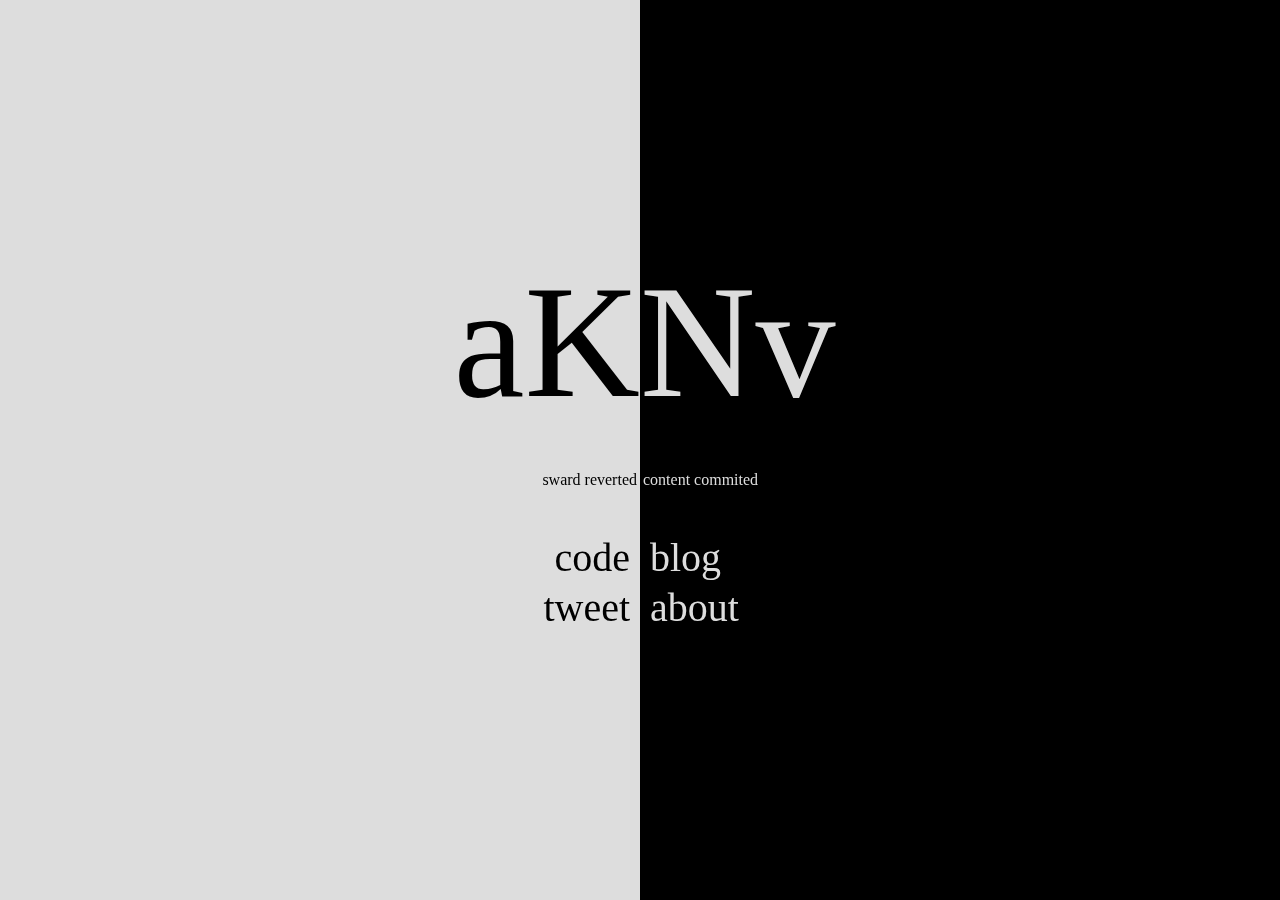
<file: index.html>
<!doctype html> 
<html xmlns="http://www.w3.org/1999/xhtml" xml:lang="en" lang="en-us"> 
<head> 
   <meta http-equiv="content-type" content="text/html; charset=utf-8" /> 
   <title>aKNv</title> 
   <link rel="stylesheet" href="css/reset.css" type="text/css" media="screen, projection" /> 
   <link rel="stylesheet" href="css/screen.css" type="text/css" media="screen, projection" /> 
   </style> 
</head> 
<body> 
  <div id="left_bg" class="bg"></div> 
  <div id="right_bg" class="bg"></div> 
  <div class="container"> 
    <div class="center"> 
      <div id="left" class="middle"> 
        aK
        <p> 
          sward reverted 
        </p> 
        <ul> 
          <li><a href="https://github.com/vipulnsward">code</a></li> 
          <li><a href="http://twitter.com/vipulnsward">tweet</a></li> 
        </ul> 
      </div> 
      <div id="right" class="middle"> 
        Nv
        <p> 
        content commited
        </p> 
        <ul> 
          <li><a href="https://aknv.wordpress.com">blog</a></li> 
          <li><a href="src/about.html">about</a></li> 
        </ul> 
      </div> 
    </div> 
  </div> 
</body> 
</html>
</file>
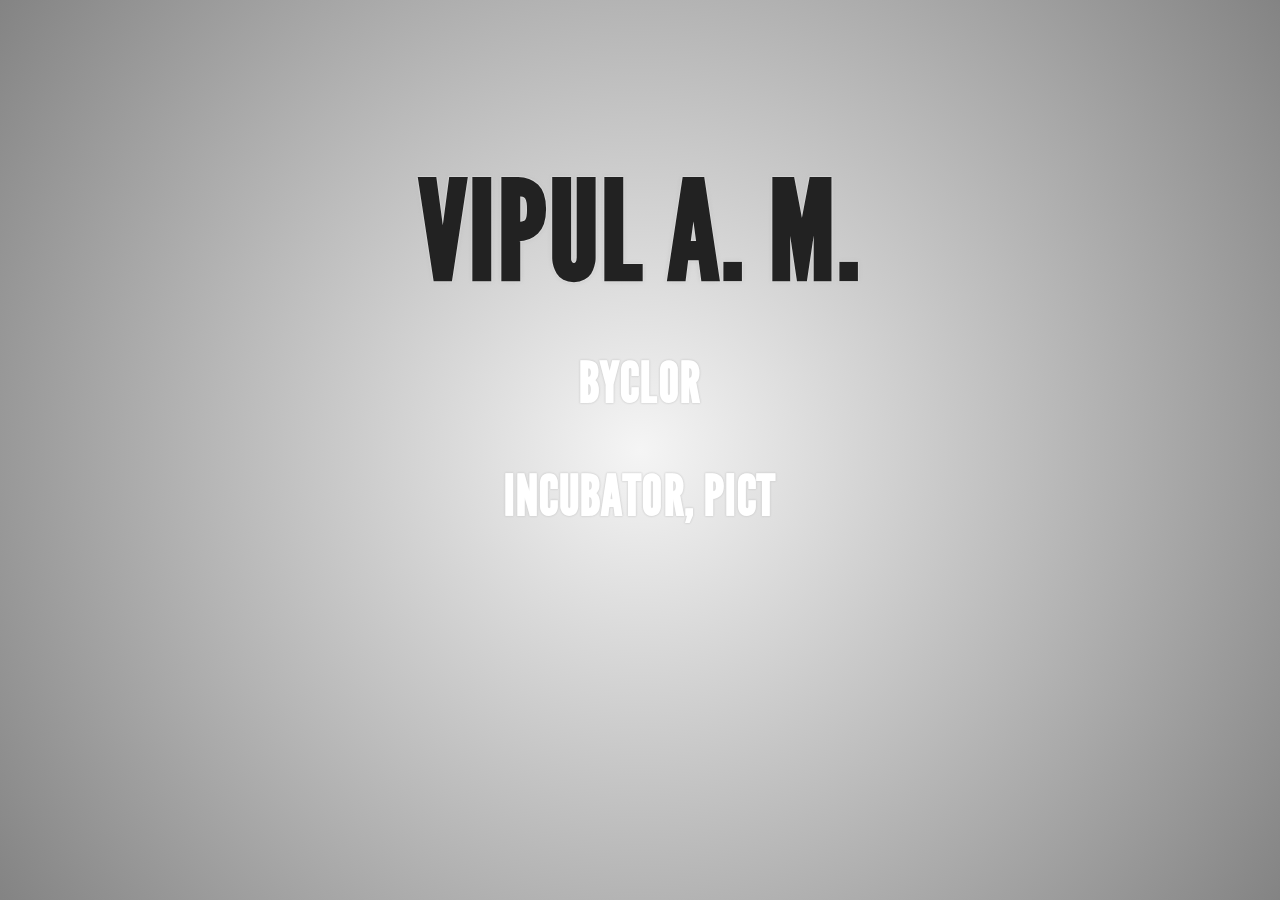
<file: slides/presentation.html>
<!doctype html> 
<html lang="en">
	
	<head>
		<meta charset="utf-8">
		
		<title>Eucalyptus | Openstack </title>
		
		<link href='http://fonts.googleapis.com/css?family=Crimson+Text:regular,600,bold' rel='stylesheet' type='text/css'>
		<link rel="stylesheet" href="css/custom.css">		
		<link rel="stylesheet" href="css/reset.css">
		<link rel="stylesheet" href="css/main.css">
	</head>
	
	<body>
		
		<!-- Any section element inside of this container is displayed as a slide -->
		<div id="main">

			<section>
			<br/><h1>Vipul A. M.</h1>
			<br/><h3 class="inverted">ByClor</h3>
			<br/><h3 class="inverted">Incubator, PICT</h3>	

			</section>
			
			<section>
				<h1>Eucalyptus</h1>
				<h3 class="inverted">The Private Cloud,And stuff.</h3>
				<img src="./euca_logo.jpg"/>

				<script>
					// Delicously hacky. Look away.
					var message = navigator.userAgent.match( /(iPhone|iPad|iPod|Android)/i ) ? 'Tap to navigate' : 'Navigate via keyboard';
					document.write( '<p style="color: rgba(0,0,0,0.1); text-shadow: none;">('+message+')</p>' );
				</script>
			</section>
	
<section>				
			<section>
                                <h2>Cloud</h2>
                                <blockquote><p>Cloud Computing is a computing model, where resources such as computing power, storage, network and software are abstracted and provided as services on the Internet in a remotely accessible fashion. Billing models for these services are generally similar to the ones adopted for public utilities. On-demand availability, ease of provisioning, dynamic and virtually infinite scalability are some of the key attributes of Cloud Computing.</p></blockquote>
                        </section>
			
			<section>
                                <h2>Broad Categories</h2>
                                 <p><br/>
                                <ul><h3 class="inverted">
				<li>Infrastructure As A Services (IAAS)</li>
				<li>Platform As A Service (PAAS)</li>
				<li>Software As A Service (SAAS)</li>
				</h3></ul>
				</p>
                        </section>


			<section>
                                <h2>The Cloud Party</h2>
                                <img src="logo/engine.jpg" height=100 width=100> <img src="logo/gae.png" height="150" widht=200>

				<br/><img src="logo/heroku.png" >
				<br/><img src="logo/sales.jpg" height=100 width=100> <img src="logo/openstack.jpg" height=100 width=100>	
                                
                        </section>


</section>


			<section>
                                <h2>Enter Eucalyptus</h2>
                                <img src="euca_logo.jpg">
				<blockquote>
				<p>
                                Eucalyptus is a software available under GPL that helps in creating and managing a private or even a publicly accessible cloud. It provides an EC2 compatible cloud computing platform and S3 compatible cloud storage platform. 
				</p></blockquote>
                        </section>

<section>

                        <section>
                                <h2>Eucalyptus Components<br/> (UEC based)</h2>
                                <p>
				<br/>	
                                 <ol>
                                        <li>Node Controller(NC)</li>
                                        <li>Cluster Controller(CC)</li>
                                        <li>Walrus Storage Controller(WS3)</li>
                                        <li>Storage Controller(SC)</li>
                                        <li>Cloud Controller(CLC)</li>

                                </ol>

				</p>
                        </section>


                        <section>
                                <h2>Node Controller</h2>
                                <p>
                                <blockquote>A UEC node is a VT enabled server capable of running KVM as the hypervisor.Node Controller runs on each node and controls the life cycle of instances running on the node. The NC interacts with the OS and the hypervisor running on the node on one side and the CC on the other side.</blockquote>
				<h3>Fuctions: </h3>
				<ol><li>Collection of data related to the resource availability and utilization on the Node and reporting the data to CC</li>
				<li>Instance life cycle management</li>
				</ol>
				</p>
                        </section>

			 <section>
                                <h2>Cluster Controller</h2>
                                <p>
				<blockquote>CC manages one or more Node Controllers and deploys/manages instances on them. CC also manages the networking for the instances running on the Nodes under certain types of networking modes of Eucalyptus. </blockquote>
                                
<ol>
<li>To receive requests from CLC to deploy instances</li>
<li>To decide which NCs to use for deploying the instances on</li>
<li>To control the virtual network available to the instances</li>
<li>To collect information about the NCs registered with it and report  it to the CLC</li>
</ol>
				</p>
                        </section>
			
			 <section>
                                <h2>Walrus Storage Controller</h2>
                        <p><blockquote>WS3 provides a persistent simple storage service using REST and SOAP  APIs compatible with S3 APIs.</blockquote></p>
<ol>
<li>Storing the  machine images</li>
<li>Storing snapshots</li>
<li>Storing and serving files  using S3 API</li>
</ol>
			</section>

			
			 <section>
                                <h2>Storage Controller</h2>
                                <p>
                                <blockquote>SC provides persistent block storage for use by the instances.</blockquote> 
<ol>
<li>Creation of persistent EBS devices</li>
<li>Providing the block storage over AoE or iSCSI protocol to the  instances</li>
<li>Allowing creation of snapshots of volumes.</li>
</ol> 
                                </p>
                        </section>
			
			 <section>
                                <h2>Cloud Controller</h2>
                                <p>
                                <blockquote>The Cloud Controller (CLC) is the front end to the entire cloud infrastructure. CLC provides an EC2/S3 compliant web services interface  to the client tools on one side and interacts with the rest of the  components of the Eucalyptus infrastructure on the other side</blockquote>
<ol>
<li>Monitor the availability of resources on various components of the  cloud infrastructure</li>
<li>Resource arbitration &#8211; Deciding which clusters will be used for  provisioning the instances</li>
<li>Monitoring the running instances</li>
</ol>
				</p>
                        </section>

                        <section>
                                <h2>Architecture Overview</h2>
                        	<img src=eucalyptus_cloud.png>
			</section>



</section>

<section>

			 <section>
                                <h2>Lets Boot Up!</h2>
                        	<img src="uecsetup.png" width=700>
			</section>
				
				
                         <section>
                                <h2 >Caution!</h2>
                                <p>
                                    What you are about to do is always unstable<br/><br/>
				    So don't be disheartened after repeated tries<br/> <br/>We got it running after banging my head for days
                                </p>
                        </section>

	
                         <section>
                                <h2>What you'll need</h2>
					<table style="border-collapse:collapse;padding:2px;" border="1">
<tbody>
<tr>
<th rowspan="2">Hardware</th>
<th colspan="2">Server</th>
<th colspan="2">Node</th>
</tr>
<tr>
<th>Minimum</th>
<th>Suggested</th>
<th>Minimum</th>
<th>Suggested</th>
</tr>
<tr>
<td style="padding:.5em;">CPU</td>
<td style="padding:.5em;">1GHz</td>
<td style="padding:.5em;">2 x 2GHz</td>
<td style="padding:.5em;">VT extensions</td>
<td style="padding:.5em;">VT, 64Bit, Multicore</td>
</tr>
<tr>
<td style="padding:.5em;">Memory</td>
<td style="padding:.5em;">1 GiB</td>
<td style="padding:.5em;">2 GiB</td>
<td style="padding:.5em;">1 GiB</td>
<td style="padding:.5em;">4 GiB</td>
</tr>
<tr>
<td style="padding:.5em;">Disk</td>
<td style="padding:.5em;">5400rpm IDE</td>
<td style="padding:.5em;">7200rpm SATA</td>
<td style="padding:.5em;">5400rpm IDE</td>
<td style="padding:.5em;">7200rpm SATA or SCSI</td>
</tr>
<tr>
<td style="padding:.5em;">Disk Space</td>
<td style="padding:.5em;">40GB</td>
<td style="padding:.5em;">200GB</td>
<td style="padding:.5em;">40GB</td>
<td style="padding:.5em;">100GB</td>
</tr>
<tr>
<td style="padding:.5em;">Networking</td>
<td style="padding:.5em;">100Mbps</td>
<td style="padding:.5em;">1000Mbps</td>
<td style="padding:.5em;">100Mbps</td>
<td style="padding:.5em;">1000Mbps</td>
</tr>
</tbody>
</table>
                        </section>

                        <section>
                                <h2>Step One {Front End}</h2>
                                <ol>
                      		 <li>Install Ubuntu Server</li>
			         <li>Update<br/><code class="postCode">sudo apt-get update /
				 sudo apt-get dist-upgrade</code></li>
				 <li>Install Packages<br/><code class="postCode">sudo apt-get install eucalyptus-cloud eucalyptus-cc <br/><br/> eucalyptus-walrus eucalyptus-sc</code></li>
				<li>Answer Debconf with postfix delivery{<i>Internet</i>}, Cluster Name,Public IP Address Range<br/><code class="postCode">Eg: 192.168.1.200-192.168.1.249</code> </li>	
                                </ol>
                        </section>

                        <section>
                                <h2>Step Two{NC}</h2>
<ol>
<li>Install Ubuntu Server</li>
<li>Update<br/><code class="postCode">sudo apt-get update /
                                 sudo apt-get dist-upgrade</code></li>
<li>Install Eucalyptus NC<br/><code class="postCode">sudo apt-get install eucalyptus-nc</code></li>
<li>Create Bridge{Code Next Slide}</li>
<li>Configure eucalyptus.conf with name of bridge{CNS}</li>
</ol>                        	
			</section>

                        <section>
                                <h2>Bridging</h2>
                        
<ol>
<li class="postCode">interface=eth0<br/>
bridge=br0<br/>
sudo sed -i "s/^iface $interface inet \(.*\)$/iface $interface inet manual\n\nauto br0\niface $bridge inet \1/" /etc/network/interfaces
<br/>sudo tee -a /etc/network/interfaces &lt;&lt;EOF
        bridge_ports $interface
        bridge_fd 9
        bridge_hello 2
        bridge_maxage 12
        bridge_stp off
EOF<br/>
sudo /etc/init.d/networking restart</li>
</ol>
			</section>


                        <section>
                                <h2>Bridging</h2>
                                <p class="postCode">
                                sudo sed -i "s/^VNET_BRIDGE=.*$/VNET_BRIDGE=$bridge/" /etc/eucalyptus/eucalyptus.conf
<br/>sudo /etc/init.d/eucalyptus-nc restart
				
				</p>
                        </section>


                        <section>
                                <h2>Authorize</h2>
<ol>
<li>Set Eucalyptus Password</li>
<li>Exchange keys<br/><code class="postCode">sudo -u eucalyptus ssh-copy-id -i ~eucalyptus/.ssh/id_rsa.pub eucalyptus@<IP_OF_NODE></code></li>
<li>Delete Eucalyptus Password {Optional}</li>

</ol>                        


			</section>

                        <section>
                               <h2>Publish {Services}</h2>
                                <p class="postCode">
                                sudo start eucalyptus-walrus-publication<br/>
				sudo start eucalyptus-cc-publication</br>
				sudo start eucalyptus-nc-publication<br/>
				sudo start eucalyptus-sc-publication
				</p><br/>
				<p>Start Listener on Cloud/Cluster</p>
				<br/><p class="postCode">sudo start uec-component-listener</p>	
                        </section>

                        <section>
                                <h2>Verify Registration</h2>
                                <p class="postCode">
                                cat /var/log/eucalyptus/registration.log /
2010-04-08 15:46:36-05:00 | 24243 -&gt; Calling node cluster1 node 10.1.1.75
2010-04-08 15:46:36-05:00 | 24243 -&gt; euca_conf --register-nodes returned 0
2010-04-08 15:48:47-05:00 | 25858 -&gt; Calling walrus Walrus 10.1.1.71
2010-04-08 15:48:51-05:00 | 25858 -&gt; euca_conf --register-walrus returned 0
2010-04-08 15:49:04-05:00 | 26237 -&gt; Calling cluster cluster1 10.1.1.71
2010-04-08 15:49:08-05:00 | 26237 -&gt; euca_conf --register-cluster returned 0
2010-04-08 15:49:17-05:00 | 26644 -&gt; Calling storage cluster1 storage 10.1.1.71
2010-04-08 15:49:18-05:00 | 26644 -&gt; euca_conf --register-sc returned 0
				</p>
                        </section>

                        <section>
                                <h2>Obtain Credentials</h2>
                                <p>
<ul>
<li>https://&lt;cloud-controller-ip-address&gt;:8443/</li>
<li>Download Credentials</li>
<li>Save them to ~/.euca</li>
<li>Install euca2ools</li><br/><code class="postCode">sudo apt-get install euca2tools</code> <br/>
<li>Source eucarc</li>
</ul>
                                </p>
                        </section>


                        <section>
                                <h2>Verify Acess</h2>
                                <p class="postCode">
                                . ~/.euca/eucarc <br/>
euca-describe-availability-zones verbose <br/>
AVAILABILITYZONE   myowncloud                 192.168.1.1<br/>
AVAILABILITYZONE   |- vm types                free / max   cpu   ram  disk <br/>
AVAILABILITYZONE   |- m1.small                0004 / 0004   1    192     2<br/>
AVAILABILITYZONE   |- c1.medium               0004 / 0004   1    256     5<br/>
AVAILABILITYZONE   |- m1.large                0002 / 0002   2    512    10<br/>
AVAILABILITYZONE   |- m1.xlarge               0002 / 0002   2   1024    20<br/>
AVAILABILITYZONE   |- c1.xlarge               0001 / 0001   4   2048    20<br/>
				</p>
                        </section>

                        <section>
                                <h2>Install Images</h2>
                                <p>
                                If you were able to see some free resources, Go Party!<br/>You're Cloud is up and running.
				<br/>Browse to the Web-Dashboard and install images from the store 
				</p>
                        </section>

                        <section>
                                <h2>Run it!</h2>
                        
<ol>
<li>Create Key-Pair <br/><code class="postCode">if [ ! -e ~/.euca/mykey.priv ]; then
    mkdir -p -m 700 ~/.euca
    touch ~/.euca/mykey.priv
    chmod 0600 ~/.euca/mykey.priv
    euca-add-keypair mykey &gt; ~/.euca/mykey.priv
fi  </code></li>
<li>Allow Access to port <br/> <code class="postCode">euca-authorize default -P tcp -p 22 -s 0.0.0.0/0</code></li>
</ol>

			</section>

                        <section>
                                <h2>Create Instance</h2>
                        
<ol>
<li>Create an instance<br/><code class="postCode">euca-run-instances $EMI -k mykey -t m1.small</code></li>
<li><code class="postCode">watch -n5 euca-describe-instances</code></li>
<li>SSH using your key.</li>
<li>Terminate at will</li>
</ol>

			</section>

</section>

<section>


                        <section>
                                <h2>Open Stack it</h2>
                                <p>
                                UEC Highly unstable! <br/>
				Let's Cloud Live.
				</p>
                        </section>
	
			
	
			  <section>
                                <h2>OpenStack</h2>
                                <p>
                                <img src="nova.png">
				</p>
                        </section>


			<section>
			<h2>Let's Play</h2>
			</section>






</section>


			<!--section>
				<h2></h2>
				<p>
					This requires a browser with support for CSS3 3D transforms, such as Mobile Safari.
				</p>
			</section-->
			
				
			
			
			<section>
				<h1>THE END</h1>
				<h3 class="inverted">Vipul A. M. <h3><br/><h3 class="inverted">vipul dot byclor dot org</h3>
			</section>
			
		</div>
		
		<script src="js/slideshow.js"></script>
		
		
	</body>
</html>
</file>
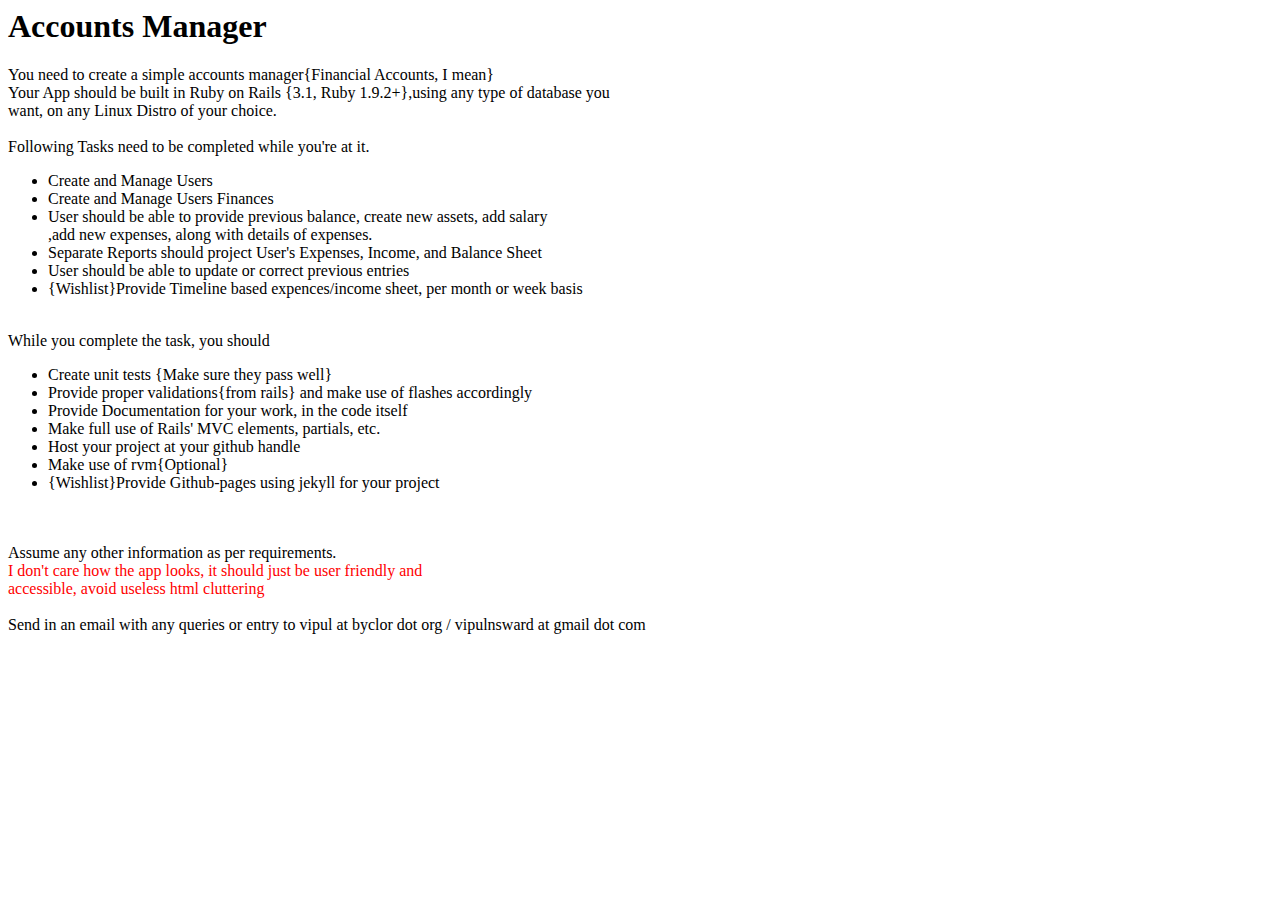
<file: src/todo.html>
<head><title>ToDo</title><head>
<body>
<h1>Accounts Manager</h1>
You need to create a simple accounts manager{Financial Accounts, I mean}<br/>
Your App should be built in Ruby on Rails {3.1, Ruby 1.9.2+},using any type of database you <br/>
want, on any Linux Distro of your choice.<br/>

<br/>
Following Tasks need to be completed while you're at it.

<ul>
  <li>Create and Manage Users</li>
  <li>Create and Manage Users Finances</li>
  <li>User should be able to provide previous balance, create new assets, add salary<br/>
    ,add new expenses, along with details of expenses.</li>
  <li>Separate Reports should project User's Expenses, Income, and Balance Sheet</li>
  <li>User should be able to update or correct previous entries</li>
  <li>{Wishlist}Provide Timeline based expences/income sheet, per month or week basis</li>
</ul>

<br/>

While you complete the task, you should
<br/>

<ul>
  <li>Create unit tests {Make sure they pass well}</li>
  <li>Provide proper validations{from rails} and make use of flashes accordingly</li>
  <li>Provide Documentation for your work, in the code itself</li>
  <li>Make full use of Rails' MVC elements, partials, etc.</li>
  <li>Host your project at your github handle</li>
  <li>Make use of rvm{Optional}</li>
  <li>{Wishlist}Provide Github-pages using jekyll for your project</li>
</ul>
<br/> <br/> Assume any other information as per requirements.<br/>
<font color=red>I don't care how the app looks, it should just be user friendly and<br/>
accessible, avoid useless html cluttering</font><br/><br/> Send in an email
with any queries or entry to vipul at byclor dot org / vipulnsward at
gmail dot com <br/>
</body>
</file>
<file: css/screen.css>
#left {
  background: #ddd;
  color: #000;
  text-align: right;
  float: left;
}

#right {
  background: #000;
  color: #ddd;
  left: 50%;
  text-align: left;
  float: right;
}

#left_bg {
  background: #ddd;
  color: #000;
}

#right_bg {
  left: 50%;
  background: #000;
  color: #ddd;
}

.bg {
  width: 50%;
  position: absolute;
  height: 100%;
}
.middle {
  width: 50%;
  font-size: 10em;
  font-family: Georgia, Times, sans-serif;
}

p {
  font-size: 10%;
  font-family: Verdana, serif;
  margin-top: 50px;
  margin-left: 3px;
  margin-right: 3px;
}

ul {
  font-size: 25%;
  font-family: Verdana, serif;
  margin-top: 50px;
}

ul li {
  margin: 10px;
}
.container {
  top: 0; 
  left: 0; 
  width: 100%; 
  height: 100%;
  position: fixed; 
  display: table;
}

.center {
  text-align:center; 
  display: table-cell; 
  vertical-align: middle;
}

a {
text-decoration: none;
color: inherit;
}

a:visited {
color: inherit;
}

a:hover {
color: #8b0000;
}
</file>
<file: slides/css/custom.css>
blockquote {
  font: 14px/20px italic Times, serif;
  padding-left: 70px;
  padding-top: 18px;
  padding-bottom: 18px;
  padding-right: 10px;
  background-color: #dadada;
  border-top: 1px solid #ccc;
  border-bottom: 1px solid #ccc;
  margin: 5px;
  background-image: url("../openquote4.gif");
  background-position: middle left;
  background-repeat: no-repeat;
  text-indent: 23px;
}

.postCode{
	background:lightyellow none repeat scroll 0 0;
    	border:1px inset orange;
    	margin:10px;
	overflow:auto;
	padding:6px;
	text-align:left;
}
</file>
<file: slides/css/main.css>
/**
 * @author Hakim El Hattab
 */


/*********************************************
 * FONT-FACE DEFINITIONS
 *********************************************/

@font-face {
	font-family: 'League Gothic';
	src: url('../assets/fonts/leaguegothic/league_gothic-webfont.ttf') format('truetype');
	font-weight: normal;
	font-style: normal;
}


/*********************************************
 * GLOBAL STYLES
 *********************************************/

html, body {
	padding: 0;
	margin: 0;
	overflow: hidden;
	
	font-family: 'Crimson Text', Times, 'Times New Roman', serif;
	font-size: 36px;
	
	background: #fff;
	color: #222;
	
	width: 100%;
	height: 100%;
	
	background-image: -webkit-gradient(
		radial, 
		50% 50%, 0, 
		50% 50%, 1000, 
		from(rgba(245,245,245,1.0)), 
		to(rgba(100,100,100,1.0))
	);

	background-image: -moz-radial-gradient(
		50% 50% 90deg,
		rgba(245,245,245,1.0) 0%, 
		rgba(100,100,100,1.0) 100%
	);
	
}


/*********************************************
 * HEADERS
 *********************************************/
h1, h2, h3, h4 {
	margin: 0 0 20px 0;
	font-family: 'League Gothic', Arial, Helvetica, sans-serif;
	line-height: 0.9em;
	letter-spacing: 0.02em;
	text-transform: uppercase;
	color: #222;
	text-shadow: 0px 0px 2px #fff, 0px 0px 4px #bbb;
}

h1 { font-size: 136px; 	}
h2 { font-size: 76px;	}
h3 { font-size: 56px;	}
h4 { font-size: 36px;	}

h1.inverted,
h2.inverted,
h3.inverted,
h4.inverted {
	color: #fff;
	text-shadow: 0px 0px 2px #fff, 0px 0px 2px #888;
}


/*********************************************
 * SLIDES
 *********************************************/
#main {
	position: absolute;
	width: 800px;
	height: 600px;
	
	left: 50%;
	top: 50%;
	margin-left: -400px;
	margin-top: -320px;
	
	text-align: center;
	
	-webkit-perspective: 600px;
 	-webkit-perspective-origin: 50% 25%;
}

#main>section,
#main>section>section {
	display: none;
	
	position: absolute;
	width: 100%;
	min-height: 600px;
	
	-webkit-transform-style: preserve-3d;
	
	-webkit-transition: all 800ms cubic-bezier(0.260, 0.860, 0.440, 0.985); 
	   -moz-transition: all 800ms cubic-bezier(0.260, 0.860, 0.440, 0.985); 
	     -o-transition: all 800ms cubic-bezier(0.260, 0.860, 0.440, 0.985); 
	        transition: all 800ms cubic-bezier(0.260, 0.860, 0.440, 0.985);
}

#main section.past {
	display: block;
	opacity: 0;
	
	-webkit-transform: 	translate3d(-100%, 0, 0) 
						rotateY(-90deg) 
						translate3d(-100%, 0, 0);
}

#main section.present {
	display: block;
}

#main section.future {
	display: block;
	opacity: 0;
	
	-webkit-transform: 	translate3d(100%, 0, 0) 
						rotateY(90deg) 
						translate3d(100%, 0, 0);
}

#main section>section.past {
	display: block;
	opacity: 0;
	
	-webkit-transform: 	translate3d(0, -50%, 0) 
						rotateX(70deg) 
						translate3d(0, -50%, 0);
}
#main section>section.future {
	display: block;
	opacity: 0;
	
	-webkit-transform: 	translate3d(0, 50%, 0) 
						rotateX(-70deg) 
						translate3d(0, 50%, 0);
}


/*********************************************
 * DEFAULT ELEMENT STYLES
 *********************************************/

#main>section {
	line-height: 1.2em;
	text-shadow: 0px 0px 2px #fff, 0px 0px 4px #bbb;
	font-weight: 600;
}

ol {
	list-style: decimal;
	list-style-position: inside;
}

li, p {
	margin-bottom: 10px;
}

a:not(.image) {
	color: #1b6263;
	text-decoration: none;
	border-bottom: 1px dashed rgba(0,0,0,0.3);
	padding: 1px 3px;
}
	
	a:not(.image):hover {
		color: #fff;
		background: #2fa794;
		text-shadow: none;
		border: none;
	}

img {
	margin: 30px 0 0 0;
	background: rgba(255,255,255,0.12);
	border: 4px solid #eee;
	
	-webkit-box-shadow: 0 0 10px rgba(0, 0, 0, 0.15);
	   -moz-box-shadow: 0 0 10px rgba(0, 0, 0, 0.15);
	        box-shadow: 0 0 10px rgba(0, 0, 0, 0.15);
	
	-webkit-transition: all .11s linear;
	   -moz-transition: all .11s linear;
	     -o-transition: all .11s linear;
	        transition: all .11s linear;
}

	a.image:hover img {
		background: rgba(255,255,255,0.2);
		
		-webkit-box-shadow: 0 0 20px rgba(0, 0, 0, 0.25);
		   -moz-box-shadow: 0 0 20px rgba(0, 0, 0, 0.25);
		        box-shadow: 0 0 20px rgba(0, 0, 0, 0.25);
	}
</file>
